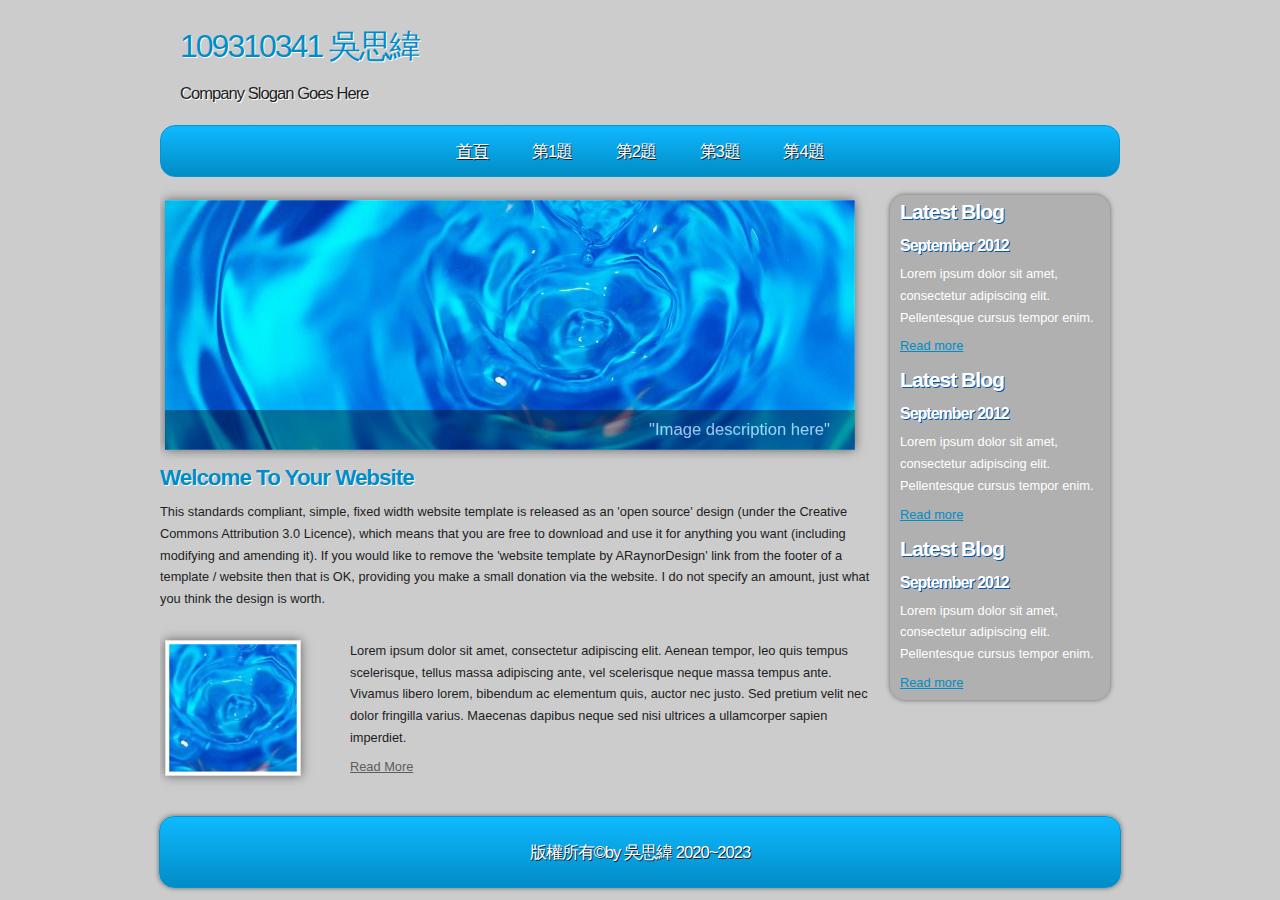
<file: index.html>
<!DOCTYPE html PUBLIC "-//W3C//DTD XHTML 1.1//EN" "http://www.w3.org/TR/xhtml11/DTD/xhtml11.dtd">
<html xmlns="http://www.w3.org/1999/xhtml" xml:lang="en">

<head>
  <title>109310341 吳思緯</title>
  <meta name="description" content="free website template" />
  <meta name="keywords" content="enter your keywords here" />
  <meta http-equiv="content-type" content="text/html; charset=utf-8" />
  <meta http-equiv="X-UA-Compatible" content="IE=9" />
  <link rel="stylesheet" type="text/css" href="css/style.css" />
  <script type="text/javascript" src="js/jquery.min.js"></script>
  <script type="text/javascript" src="js/image_slide.js"></script>
</head>

<body>
  <div id="main">	
	<div id="site_content">
      <div id="site_heading">
	    <h1>109310341 吳思緯</h1>	
	    <h2>Company Slogan Goes Here</h2>
	  </div><!--close site_heading-->
	  <div id="header">
	    <div id="menubar">
          <ul id="menu">
            <li class="current"><a href="index.html">首頁</a></li>
            <li><a href="a1.html">第1題</a></li>
            <li><a href="a2.html">第2題</a></li>
            <li><a href="a3.html">第3題</a></li>
            <li><a href="a4.html">第4題</a></li>
          </ul>
        </div><!--close menubar-->
      </div><!--close header-->	  			  
	  <div id="content">
	    
		<div id="banner_image">
          <ul class="slideshow">
            <li class="show"><img width="690" height="250" src="images/slide1.jpg" alt="&quot;Image description here&quot;" /></li>
            <li><img width="690" height="250" src="images/slide2.jpg" alt="&quot;Image description here&quot;" /></li>
          </ul>  
	    </div><!--close banner_image-->	  
		
		<div class="content_item">		
		  <h1>Welcome To Your Website</h1>
          <p>This standards compliant, simple, fixed width website template is released as an 'open source' design (under the Creative Commons Attribution 3.0 Licence), which means that you are free to download and use it for anything you want (including modifying and amending it). If you would like to remove the 'website template by ARaynorDesign' link from the footer of a template / website then that is OK, providing you make a small donation via the website. I do not specify an amount, just what you think the design is worth.</p>
        </div><!--close content_item-->
	    <div class="content_image">
		  <a href="#"><img style=" border: 3px solid #FFF;" alt="image" src="images/city.jpg" /></a>
		</div><!--close content_image-->
		<div class="content_text">
		  <p>Lorem ipsum dolor sit amet, consectetur adipiscing elit. Aenean tempor, leo quis tempus scelerisque, tellus massa adipiscing ante, vel scelerisque neque massa tempus ante. Vivamus libero lorem, bibendum ac elementum quis, auctor nec justo. Sed pretium velit nec dolor fringilla varius. Maecenas dapibus neque sed nisi ultrices a ullamcorper sapien imperdiet.</p>
		  <a href="#">Read More</a>
		</div><!--close content_text-->  
		<br style="clear:both"/> 				
	  </div><!--close content-->	    

      <div class="sidebar_container">  		  
		<div class="sidebar">
          <div class="sidebar_item">
            <h2>Latest Blog</h2>
			<h4>September 2012</h4>
            <p>Lorem ipsum dolor sit amet, consectetur adipiscing elit. Pellentesque cursus tempor enim.</p>
		      <a href="#">Read more</a>
           </div><!--close sidebar_item--> 
         </div><!--close sidebar-->     		
	    <div class="sidebar">
          <div class="sidebar_item">
            <h2>Latest Blog</h2>
		  	<h4>September 2012</h4>
            <p>Lorem ipsum dolor sit amet, consectetur adipiscing elit. Pellentesque cursus tempor enim.</p>
		      <a href="#">Read more</a>
          </div><!--close sidebar_item--> 
        </div><!--close sidebar-->  
		<div class="sidebar">
          <div class="sidebar_item">
            <h2>Latest Blog</h2>
			<h4>September 2012</h4>
            <p>Lorem ipsum dolor sit amet, consectetur adipiscing elit. Pellentesque cursus tempor enim.</p>
		      <a href="#">Read more</a>
          </div><!--close sidebar_item--> 
        </div><!--close sidebar-->  
      </div><!--close sidebar_container-->  	  
    </div><!--close site_content-->	
    <div id="footer"> 
      版權所有&copy;by 吳思緯 2020~2023 
    </div><!--close footer-->	
  </div><!--close main-->	
</body>
</html>
</file>
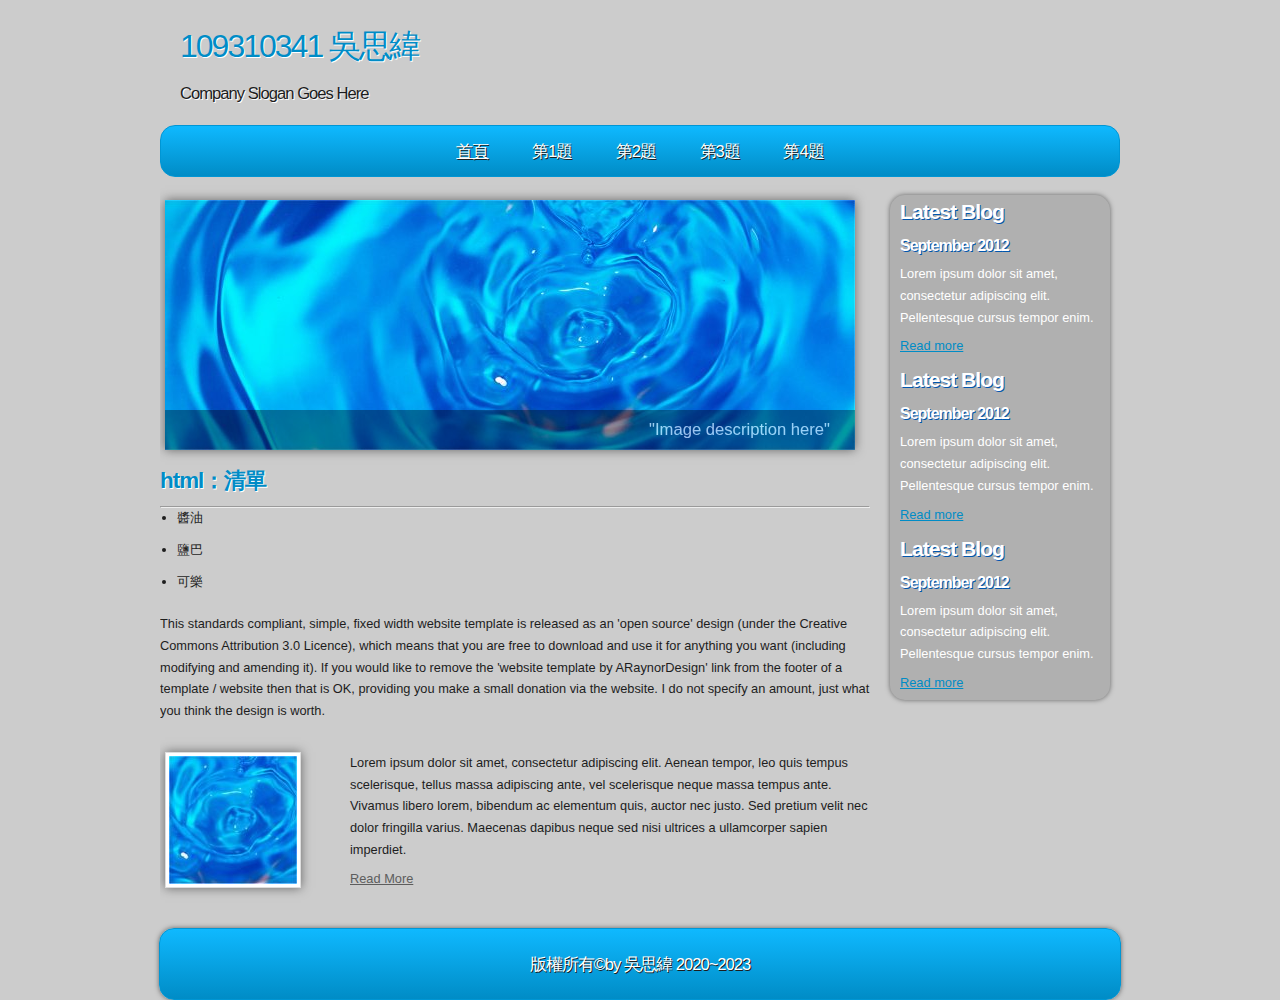
<file: a1.html>
<!DOCTYPE html PUBLIC "-//W3C//DTD XHTML 1.1//EN" "http://www.w3.org/TR/xhtml11/DTD/xhtml11.dtd">
<html xmlns="http://www.w3.org/1999/xhtml" xml:lang="en">

<head>
  <title>109310341 吳思緯</title>
  <meta name="description" content="free website template" />
  <meta name="keywords" content="enter your keywords here" />
  <meta http-equiv="content-type" content="text/html; charset=utf-8" />
  <meta http-equiv="X-UA-Compatible" content="IE=9" />
  <link rel="stylesheet" type="text/css" href="css/style.css" />
  <script type="text/javascript" src="js/jquery.min.js"></script>
  <script type="text/javascript" src="js/image_slide.js"></script>
</head>

<body>
  <div id="main">	
	<div id="site_content">
      <div id="site_heading">
	    <h1>109310341 吳思緯</h1>	
	    <h2>Company Slogan Goes Here</h2>
	  </div><!--close site_heading-->
	  <div id="header">
	    <div id="menubar">
          <ul id="menu">
            <li class="current"><a href="index.html">首頁</a></li>
            <li><a href="a1.html">第1題</a></li>
            <li><a href="a2.html">第2題</a></li>
            <li><a href="a3.html">第3題</a></li>
            <li><a href="a4.html">第4題</a></li>
          </ul>
        </div><!--close menubar-->
      </div><!--close header-->	  			  
	  <div id="content">
	    
		<div id="banner_image">
          <ul class="slideshow">
            <li class="show"><img width="690" height="250" src="images/slide1.jpg" alt="&quot;Image description here&quot;" /></li>
            <li><img width="690" height="250" src="images/slide2.jpg" alt="&quot;Image description here&quot;" /></li>
          </ul>  
	    </div><!--close banner_image-->	  
		
		<div class="content_item">		
		  <h1>html：清單</h1>
      <hr>
      <ul>
        <li>醬油</li>
        <li>鹽巴</li>
        <li>可樂</li>
      </ul>



          <p>This standards compliant, simple, fixed width website template is released as an 'open source' design (under the Creative Commons Attribution 3.0 Licence), which means that you are free to download and use it for anything you want (including modifying and amending it). If you would like to remove the 'website template by ARaynorDesign' link from the footer of a template / website then that is OK, providing you make a small donation via the website. I do not specify an amount, just what you think the design is worth.</p>
        </div><!--close content_item-->
	    <div class="content_image">
		  <a href="#"><img style=" border: 3px solid #FFF;" alt="image" src="images/city.jpg" /></a>
		</div><!--close content_image-->
		<div class="content_text">
		  <p>Lorem ipsum dolor sit amet, consectetur adipiscing elit. Aenean tempor, leo quis tempus scelerisque, tellus massa adipiscing ante, vel scelerisque neque massa tempus ante. Vivamus libero lorem, bibendum ac elementum quis, auctor nec justo. Sed pretium velit nec dolor fringilla varius. Maecenas dapibus neque sed nisi ultrices a ullamcorper sapien imperdiet.</p>
		  <a href="#">Read More</a>
		</div><!--close content_text-->  
		<br style="clear:both"/> 				
	  </div><!--close content-->	    

      <div class="sidebar_container">  		  
		<div class="sidebar">
          <div class="sidebar_item">
            <h2>Latest Blog</h2>
			<h4>September 2012</h4>
            <p>Lorem ipsum dolor sit amet, consectetur adipiscing elit. Pellentesque cursus tempor enim.</p>
		      <a href="#">Read more</a>
           </div><!--close sidebar_item--> 
         </div><!--close sidebar-->     		
	    <div class="sidebar">
          <div class="sidebar_item">
            <h2>Latest Blog</h2>
		  	<h4>September 2012</h4>
            <p>Lorem ipsum dolor sit amet, consectetur adipiscing elit. Pellentesque cursus tempor enim.</p>
		      <a href="#">Read more</a>
          </div><!--close sidebar_item--> 
        </div><!--close sidebar-->  
		<div class="sidebar">
          <div class="sidebar_item">
            <h2>Latest Blog</h2>
			<h4>September 2012</h4>
            <p>Lorem ipsum dolor sit amet, consectetur adipiscing elit. Pellentesque cursus tempor enim.</p>
		      <a href="#">Read more</a>
          </div><!--close sidebar_item--> 
        </div><!--close sidebar-->  
      </div><!--close sidebar_container-->  	  
    </div><!--close site_content-->	
    <div id="footer"> 
      版權所有&copy;by 吳思緯 2020~2023 
    </div><!--close footer-->	
  </div><!--close main-->	
</body>
</html>
</file>
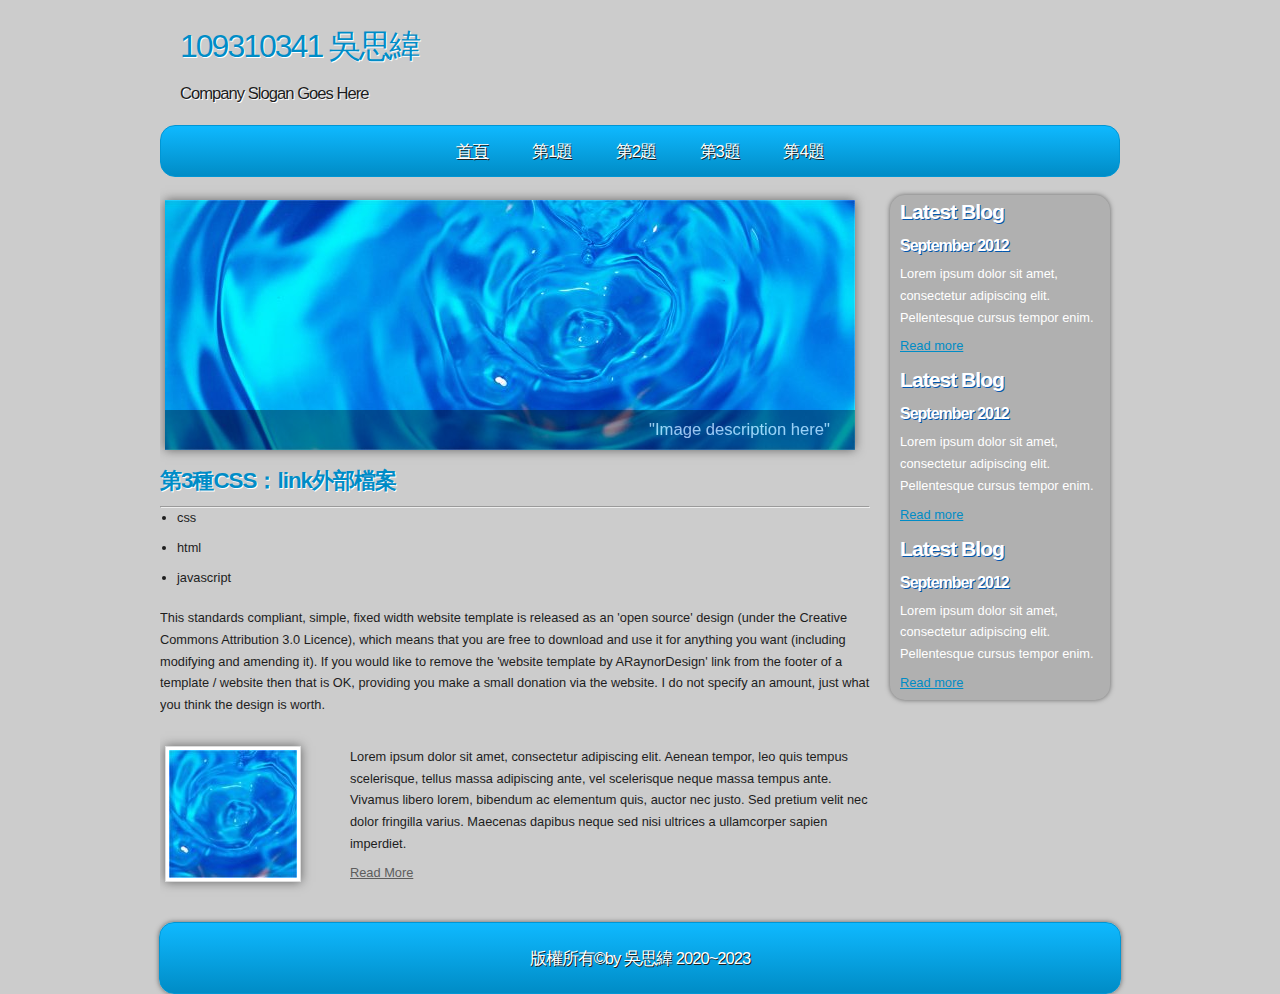
<file: a2.html>
<!DOCTYPE html PUBLIC "-//W3C//DTD XHTML 1.1//EN" "http://www.w3.org/TR/xhtml11/DTD/xhtml11.dtd">
<html xmlns="http://www.w3.org/1999/xhtml" xml:lang="en">

<head>
  <title>109310341 吳思緯</title>
  <meta name="description" content="free website template" />
  <meta name="keywords" content="enter your keywords here" />
  <meta http-equiv="content-type" content="text/html; charset=utf-8" />
  <meta http-equiv="X-UA-Compatible" content="IE=9" />
  <link rel="stylesheet" type="text/css" href="css/style.css" />
  <script type="text/javascript" src="js/jquery.min.js"></script>
  <script type="text/javascript" src="js/image_slide.js"></script>
  <link href="https://acupun.site/lecture/html5_CSS_javascript/3-css1.css" rel="stylesheet"/>
</head>

<body>
  <div id="main">	
	<div id="site_content">
      <div id="site_heading">
	    <h1>109310341 吳思緯</h1>	
	    <h2>Company Slogan Goes Here</h2>
	  </div><!--close site_heading-->
	  <div id="header">
	    <div id="menubar">
          <ul id="menu">
            <li class="current"><a href="index.html">首頁</a></li>
            <li><a href="a1.html">第1題</a></li>
            <li><a href="a2.html">第2題</a></li>
            <li><a href="a3.html">第3題</a></li>
            <li><a href="a4.html">第4題</a></li>
          </ul>
        </div><!--close menubar-->
      </div><!--close header-->	  			  
	  <div id="content">
	    
		<div id="banner_image">
          <ul class="slideshow">
            <li class="show"><img width="690" height="250" src="images/slide1.jpg" alt="&quot;Image description here&quot;" /></li>
            <li><img width="690" height="250" src="images/slide2.jpg" alt="&quot;Image description here&quot;" /></li>
          </ul>  
	    </div><!--close banner_image-->	  
		
		<div class="content_item">		
		  <h1>第3種CSS：link外部檔案</h1>
      <hr>
      <ul class="red">
        <li>css</li>
        <li class="center">html</li>
        <li>javascript</li>
      </ul>
          <p>This standards compliant, simple, fixed width website template is released as an 'open source' design (under the Creative Commons Attribution 3.0 Licence), which means that you are free to download and use it for anything you want (including modifying and amending it). If you would like to remove the 'website template by ARaynorDesign' link from the footer of a template / website then that is OK, providing you make a small donation via the website. I do not specify an amount, just what you think the design is worth.</p>
        </div><!--close content_item-->
	    <div class="content_image">
		  <a href="#"><img style=" border: 3px solid #FFF;" alt="image" src="images/city.jpg" /></a>
		</div><!--close content_image-->
		<div class="content_text">
		  <p>Lorem ipsum dolor sit amet, consectetur adipiscing elit. Aenean tempor, leo quis tempus scelerisque, tellus massa adipiscing ante, vel scelerisque neque massa tempus ante. Vivamus libero lorem, bibendum ac elementum quis, auctor nec justo. Sed pretium velit nec dolor fringilla varius. Maecenas dapibus neque sed nisi ultrices a ullamcorper sapien imperdiet.</p>
		  <a href="#">Read More</a>
		</div><!--close content_text-->  
		<br style="clear:both"/> 				
	  </div><!--close content-->	    

      <div class="sidebar_container">  		  
		<div class="sidebar">
          <div class="sidebar_item">
            <h2>Latest Blog</h2>
			<h4>September 2012</h4>
            <p>Lorem ipsum dolor sit amet, consectetur adipiscing elit. Pellentesque cursus tempor enim.</p>
		      <a href="#">Read more</a>
           </div><!--close sidebar_item--> 
         </div><!--close sidebar-->     		
	    <div class="sidebar">
          <div class="sidebar_item">
            <h2>Latest Blog</h2>
		  	<h4>September 2012</h4>
            <p>Lorem ipsum dolor sit amet, consectetur adipiscing elit. Pellentesque cursus tempor enim.</p>
		      <a href="#">Read more</a>
          </div><!--close sidebar_item--> 
        </div><!--close sidebar-->  
		<div class="sidebar">
          <div class="sidebar_item">
            <h2>Latest Blog</h2>
			<h4>September 2012</h4>
            <p>Lorem ipsum dolor sit amet, consectetur adipiscing elit. Pellentesque cursus tempor enim.</p>
		      <a href="#">Read more</a>
          </div><!--close sidebar_item--> 
        </div><!--close sidebar-->  
      </div><!--close sidebar_container-->  	  
    </div><!--close site_content-->	
    <div id="footer"> 
      版權所有&copy;by 吳思緯 2020~2023 
    </div><!--close footer-->	
  </div><!--close main-->	
</body>
</html>
</file>
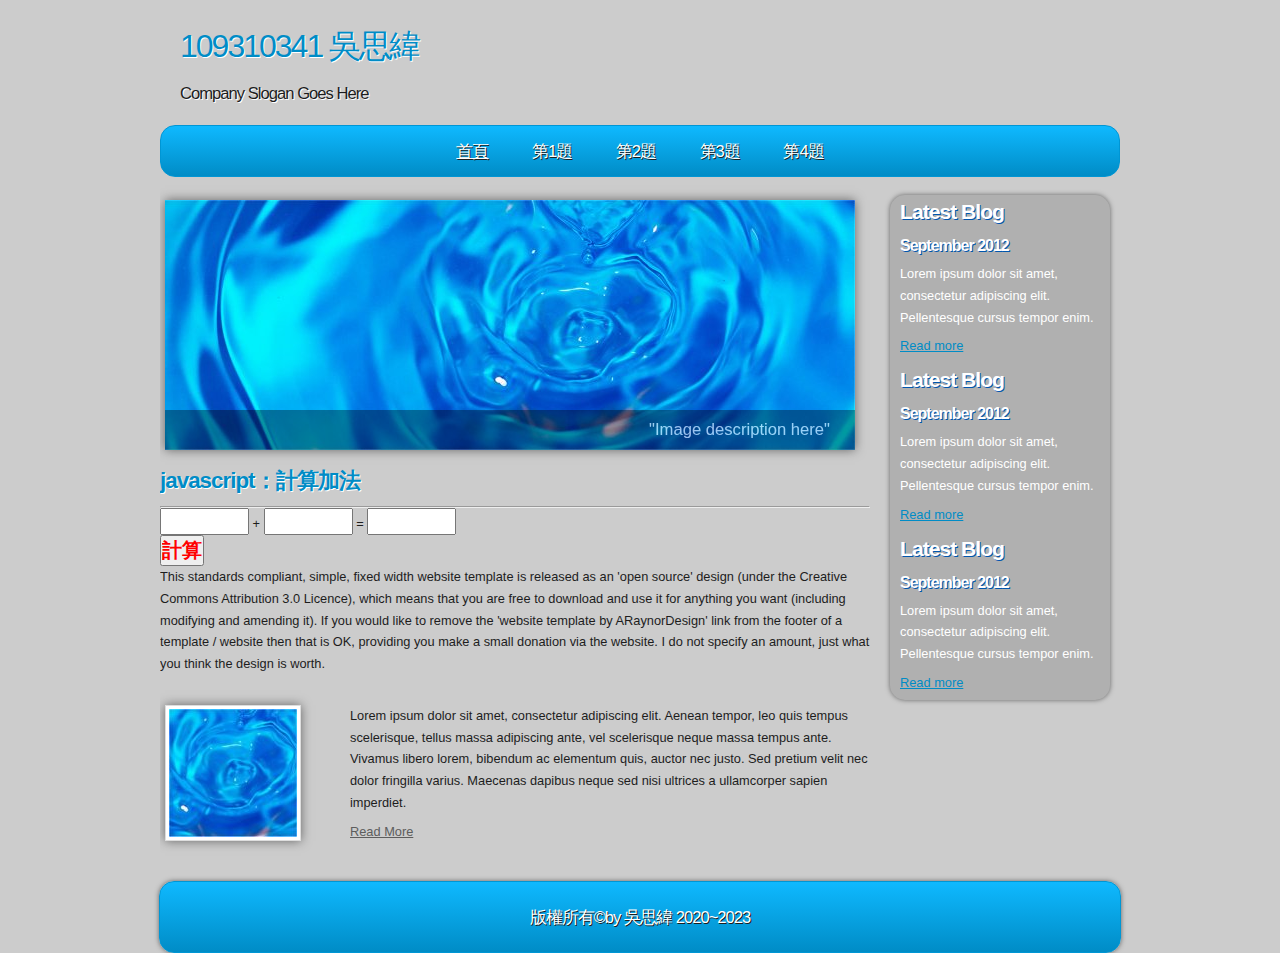
<file: a3.html>
<!DOCTYPE html PUBLIC "-//W3C//DTD XHTML 1.1//EN" "http://www.w3.org/TR/xhtml11/DTD/xhtml11.dtd">
<html xmlns="http://www.w3.org/1999/xhtml" xml:lang="en">

<head>
  <title>109310341 吳思緯</title>
  <meta name="description" content="free website template" />
  <meta name="keywords" content="enter your keywords here" />
  <meta http-equiv="content-type" content="text/html; charset=utf-8" />
  <meta http-equiv="X-UA-Compatible" content="IE=9" />
  <link rel="stylesheet" type="text/css" href="css/style.css" />
  <script type="text/javascript" src="js/jquery.min.js"></script>
  <script type="text/javascript" src="js/image_slide.js"></script>
  <link href="css/mysyle.css" rel="stylesheet">
  <script>
    function show(){
      t3.value = parseInt(t1.value) + parseInt(t2.value)
    }
  </script>
</head>

<body>
  <div id="main">	
	<div id="site_content">
      <div id="site_heading">
	    <h1>109310341 吳思緯</h1>	
	    <h2>Company Slogan Goes Here</h2>
	  </div><!--close site_heading-->
	  <div id="header">
	    <div id="menubar">
          <ul id="menu">
            <li class="current"><a href="index.html">首頁</a></li>
            <li><a href="a1.html">第1題</a></li>
            <li><a href="a2.html">第2題</a></li>
            <li><a href="a3.html">第3題</a></li>
            <li><a href="a4.html">第4題</a></li>
          </ul>
        </div><!--close menubar-->
      </div><!--close header-->	  			  
	  <div id="content">
	    
		<div id="banner_image">
          <ul class="slideshow">
            <li class="show"><img width="690" height="250" src="images/slide1.jpg" alt="&quot;Image description here&quot;" /></li>
            <li><img width="690" height="250" src="images/slide2.jpg" alt="&quot;Image description here&quot;" /></li>
          </ul>  
	    </div><!--close banner_image-->	  
		
		<div class="content_item">		
		  <h1>javascript：計算加法</h1>
      <hr>
      <input id="t1" type="text" size="5" class="red1">
      +
      <input id="t2" type="text" size="5" class="red1">
      =
      <input id="t3" type="text" size="5" class="red1">
      <br>
      <input type="button" onclick="show()" value="計算" class="red1">
          <p>This standards compliant, simple, fixed width website template is released as an 'open source' design (under the Creative Commons Attribution 3.0 Licence), which means that you are free to download and use it for anything you want (including modifying and amending it). If you would like to remove the 'website template by ARaynorDesign' link from the footer of a template / website then that is OK, providing you make a small donation via the website. I do not specify an amount, just what you think the design is worth.</p>
        </div><!--close content_item-->
	    <div class="content_image">
		  <a href="#"><img style=" border: 3px solid #FFF;" alt="image" src="images/city.jpg" /></a>
		</div><!--close content_image-->
		<div class="content_text">
		  <p>Lorem ipsum dolor sit amet, consectetur adipiscing elit. Aenean tempor, leo quis tempus scelerisque, tellus massa adipiscing ante, vel scelerisque neque massa tempus ante. Vivamus libero lorem, bibendum ac elementum quis, auctor nec justo. Sed pretium velit nec dolor fringilla varius. Maecenas dapibus neque sed nisi ultrices a ullamcorper sapien imperdiet.</p>
		  <a href="#">Read More</a>
		</div><!--close content_text-->  
		<br style="clear:both"/> 				
	  </div><!--close content-->	    

      <div class="sidebar_container">  		  
		<div class="sidebar">
          <div class="sidebar_item">
            <h2>Latest Blog</h2>
			<h4>September 2012</h4>
            <p>Lorem ipsum dolor sit amet, consectetur adipiscing elit. Pellentesque cursus tempor enim.</p>
		      <a href="#">Read more</a>
           </div><!--close sidebar_item--> 
         </div><!--close sidebar-->     		
	    <div class="sidebar">
          <div class="sidebar_item">
            <h2>Latest Blog</h2>
		  	<h4>September 2012</h4>
            <p>Lorem ipsum dolor sit amet, consectetur adipiscing elit. Pellentesque cursus tempor enim.</p>
		      <a href="#">Read more</a>
          </div><!--close sidebar_item--> 
        </div><!--close sidebar-->  
		<div class="sidebar">
          <div class="sidebar_item">
            <h2>Latest Blog</h2>
			<h4>September 2012</h4>
            <p>Lorem ipsum dolor sit amet, consectetur adipiscing elit. Pellentesque cursus tempor enim.</p>
		      <a href="#">Read more</a>
          </div><!--close sidebar_item--> 
        </div><!--close sidebar-->  
      </div><!--close sidebar_container-->  	  
    </div><!--close site_content-->	
    <div id="footer"> 
      版權所有&copy;by 吳思緯 2020~2023 
    </div><!--close footer-->	
  </div><!--close main-->	
</body>
</html>
</file>
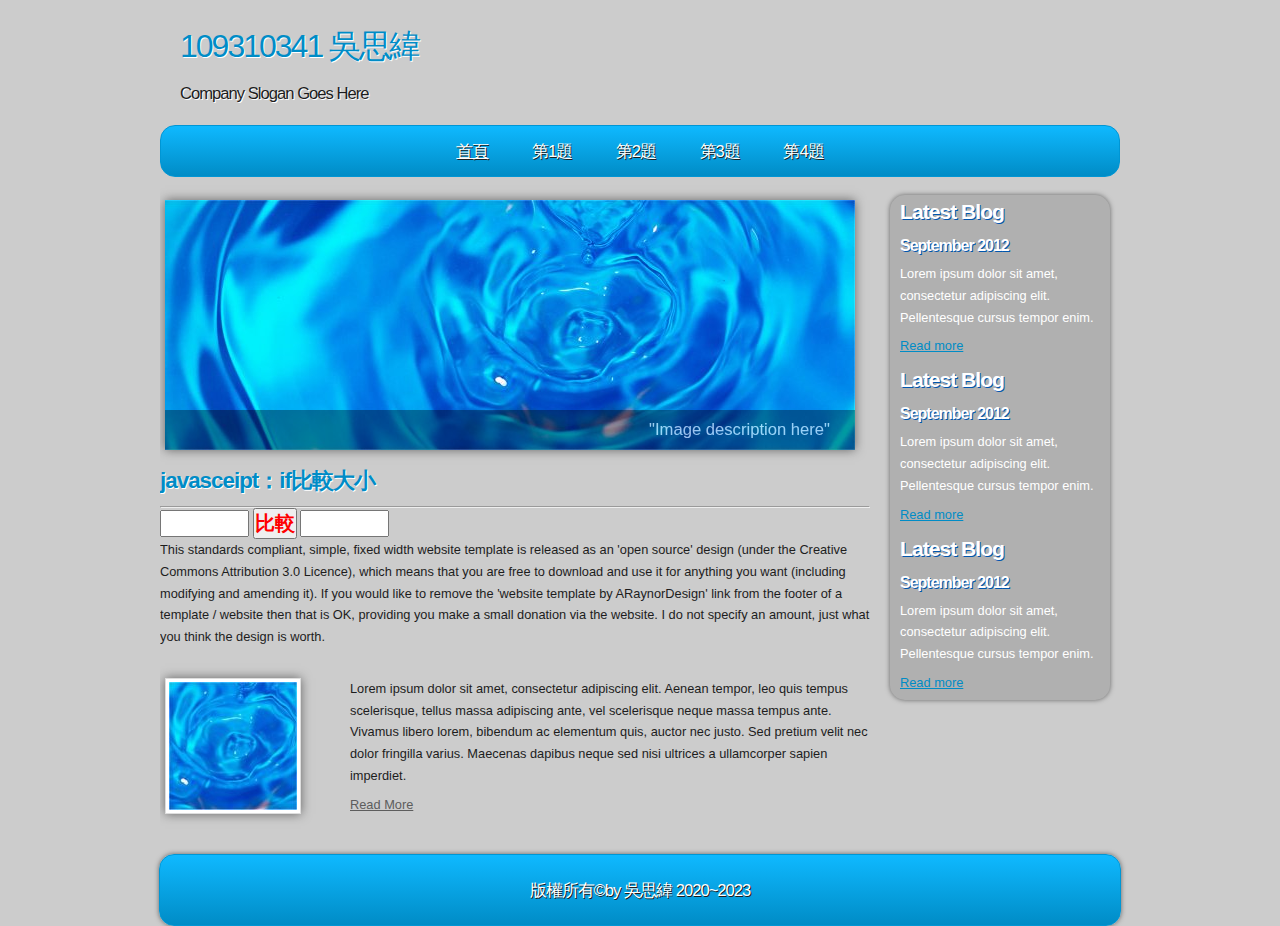
<file: a4.html>
<!DOCTYPE html PUBLIC "-//W3C//DTD XHTML 1.1//EN" "http://www.w3.org/TR/xhtml11/DTD/xhtml11.dtd">
<html xmlns="http://www.w3.org/1999/xhtml" xml:lang="en">

<head>
  <title>109310341 吳思緯</title>
  <meta name="description" content="free website template" />
  <meta name="keywords" content="enter your keywords here" />
  <meta http-equiv="content-type" content="text/html; charset=utf-8" />
  <meta http-equiv="X-UA-Compatible" content="IE=9" />
  <link rel="stylesheet" type="text/css" href="css/style.css" />
  <link href="css/mysyle.css" rel="stylesheet">
  <script type="text/javascript" src="js/jquery.min.js"></script>
  <script type="text/javascript" src="js/image_slide.js"></script>
  <script>
    function show(){
      a1 = parseInt(t1.value)
      a2 = parseInt(t2.value)
      if (a1 > a2) {
        b1.value = "大於"
      }
      else if (a1 < a2) {
        b1.value = "小於"
      }
      else {
        b1.value = "等於"
      }
    }
  </script>
</head>

<body>
  <div id="main">	
	<div id="site_content">
      <div id="site_heading">
	    <h1>109310341 吳思緯</h1>	
	    <h2>Company Slogan Goes Here</h2>
	  </div><!--close site_heading-->
	  <div id="header">
	    <div id="menubar">
          <ul id="menu">
            <li class="current"><a href="index.html">首頁</a></li>
            <li><a href="a1.html">第1題</a></li>
            <li><a href="a2.html">第2題</a></li>
            <li><a href="a3.html">第3題</a></li>
            <li><a href="a4.html">第4題</a></li>
          </ul>
        </div><!--close menubar-->
      </div><!--close header-->	  			  
	  <div id="content">
	    
		<div id="banner_image">
          <ul class="slideshow">
            <li class="show"><img width="690" height="250" src="images/slide1.jpg" alt="&quot;Image description here&quot;" /></li>
            <li><img width="690" height="250" src="images/slide2.jpg" alt="&quot;Image description here&quot;" /></li>
          </ul>  
	    </div><!--close banner_image-->	  
		
		<div class="content_item">		
		  <h1>javasceipt：if比較大小</h1>
      <hr>
      <input id="t1" type="text" size="5" class="red1">
      <input id="b1" type="button" onclick="show()" value="比較" class="red1">
      <input id="t2" type="text" size="5" class="red1">
      
          <p>This standards compliant, simple, fixed width website template is released as an 'open source' design (under the Creative Commons Attribution 3.0 Licence), which means that you are free to download and use it for anything you want (including modifying and amending it). If you would like to remove the 'website template by ARaynorDesign' link from the footer of a template / website then that is OK, providing you make a small donation via the website. I do not specify an amount, just what you think the design is worth.</p>
        </div><!--close content_item-->
	    <div class="content_image">
		  <a href="#"><img style=" border: 3px solid #FFF;" alt="image" src="images/city.jpg" /></a>
		</div><!--close content_image-->
		<div class="content_text">
		  <p>Lorem ipsum dolor sit amet, consectetur adipiscing elit. Aenean tempor, leo quis tempus scelerisque, tellus massa adipiscing ante, vel scelerisque neque massa tempus ante. Vivamus libero lorem, bibendum ac elementum quis, auctor nec justo. Sed pretium velit nec dolor fringilla varius. Maecenas dapibus neque sed nisi ultrices a ullamcorper sapien imperdiet.</p>
		  <a href="#">Read More</a>
		</div><!--close content_text-->  
		<br style="clear:both"/> 				
	  </div><!--close content-->	    

      <div class="sidebar_container">  		  
		<div class="sidebar">
          <div class="sidebar_item">
            <h2>Latest Blog</h2>
			<h4>September 2012</h4>
            <p>Lorem ipsum dolor sit amet, consectetur adipiscing elit. Pellentesque cursus tempor enim.</p>
		      <a href="#">Read more</a>
           </div><!--close sidebar_item--> 
         </div><!--close sidebar-->     		
	    <div class="sidebar">
          <div class="sidebar_item">
            <h2>Latest Blog</h2>
		  	<h4>September 2012</h4>
            <p>Lorem ipsum dolor sit amet, consectetur adipiscing elit. Pellentesque cursus tempor enim.</p>
		      <a href="#">Read more</a>
          </div><!--close sidebar_item--> 
        </div><!--close sidebar-->  
		<div class="sidebar">
          <div class="sidebar_item">
            <h2>Latest Blog</h2>
			<h4>September 2012</h4>
            <p>Lorem ipsum dolor sit amet, consectetur adipiscing elit. Pellentesque cursus tempor enim.</p>
		      <a href="#">Read more</a>
          </div><!--close sidebar_item--> 
        </div><!--close sidebar-->  
      </div><!--close sidebar_container-->  	  
    </div><!--close site_content-->	
    <div id="footer"> 
      版權所有&copy;by 吳思緯 2020~2023 
    </div><!--close footer-->	
  </div><!--close main-->	
</body>
</html>
</file>
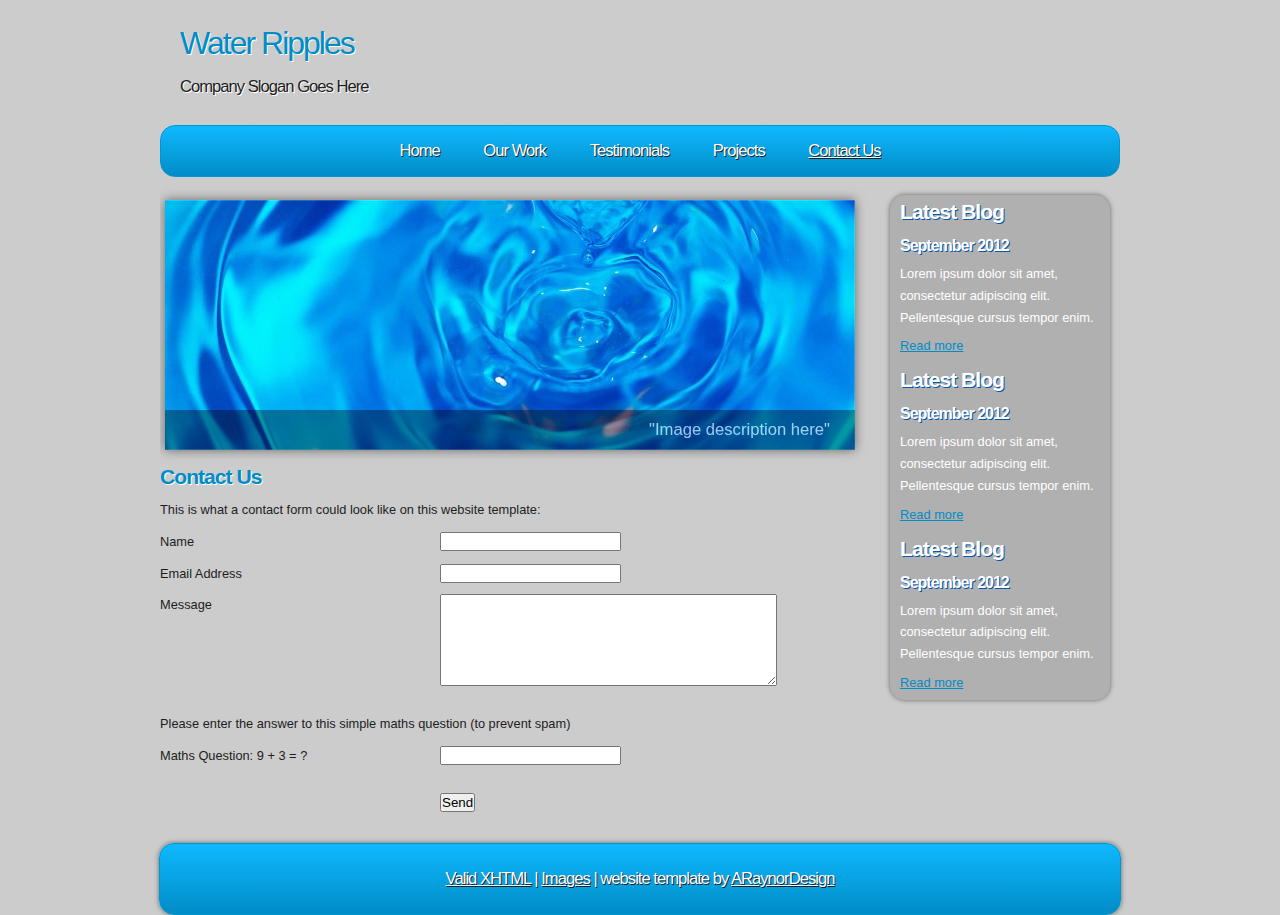
<file: contact.html>
<!DOCTYPE html PUBLIC "-//W3C//DTD XHTML 1.1//EN" "http://www.w3.org/TR/xhtml11/DTD/xhtml11.dtd">
<html xmlns="http://www.w3.org/1999/xhtml" xml:lang="en">

<head>
  <title>ARaynorDesign Template</title>
  <meta name="description" content="free website template" />
  <meta name="keywords" content="enter your keywords here" />
  <meta http-equiv="content-type" content="text/html; charset=utf-8" />
  <meta http-equiv="X-UA-Compatible" content="IE=9" />
  <link rel="stylesheet" type="text/css" href="css/style.css" />
  <script type="text/javascript" src="js/jquery.min.js"></script>
  <script type="text/javascript" src="js/image_slide.js"></script>
</head>

<body>
  <div id="main">	
	<div id="site_content">
      <div id="site_heading">
	    <h1>Water Ripples</h1>	
	    <h2>Company Slogan Goes Here</h2>
	  </div><!--close site_heading-->
	  <div id="header">
	    <div id="menubar">
          <ul id="menu">
            <li><a href="index.html">Home</a></li>
            <li><a href="ourwork.html">Our Work</a></li>
            <li><a href="testimonials.html">Testimonials</a></li>
            <li><a href="projects.html">Projects</a></li>
            <li class="current"><a href="contact.html">Contact Us</a></li>
          </ul>
        </div><!--close menubar-->
      </div><!--close header-->	  			  
	  <div id="content">
	    
		<div id="banner_image">
          <ul class="slideshow">
            <li class="show"><img width="690" height="250" src="images/slide1.jpg" alt="&quot;Image description here&quot;" /></li>
            <li><img width="690" height="250" src="images/slide2.jpg" alt="&quot;Image description here&quot;" /></li>
          </ul>  
	    </div><!--close banner_image-->	  
		<div class="content_item">
          <h2>Contact Us</h2>
          <p>This is what a contact form could look like on this website template:</p>
          <div style="width:170px; float:left;"><p>Name</p></div>
	      <div style="width:430px; float:right;"><p><input class="contact" type="text" name="your_name" value="" /></p></div>
          <div style="width:170px; float:left;"><p>Email Address</p></div>
		  <div style="width:430px; float:right;"><p><input class="contact" type="text" name="your_email" value="" /></p></div>
          <div style="width:170px; float:left;"><p>Message</p></div>
	      <div style="width:430px; float:right;"><p><textarea class="contact textarea" rows="6" cols="40" name="your_message"></textarea></p></div>
          <br style="clear:both;" />
          <p style="padding: 10px 0 10px 0;">Please enter the answer to this simple maths question (to prevent spam)</p>
          <div style="width:170px; float:left;"><p>Maths Question: 9 + 3 = ?</p></div>
	      <div style="width:430px; float:right;"><p><input type="text" name="user_answer" class="contact" /><input type="hidden" name="answer" value="4d76fe9775" /></p></div>
          <div style="width:430px; float:right;"><p style="padding-top: 15px"><input class="submit" type="submit" name="contact_submitted" value="Send" /></p></div>
        </div><!--close content_item-->
	  </div><!--close content-->

      <div class="sidebar_container">  		  
		<div class="sidebar">
          <div class="sidebar_item">
            <h2>Latest Blog</h2>
			<h4>September 2012</h4>
            <p>Lorem ipsum dolor sit amet, consectetur adipiscing elit. Pellentesque cursus tempor enim.</p>
		      <a href="#">Read more</a>
           </div><!--close sidebar_item--> 
         </div><!--close sidebar-->     		
	    <div class="sidebar">
          <div class="sidebar_item">
            <h2>Latest Blog</h2>
		  	<h4>September 2012</h4>
            <p>Lorem ipsum dolor sit amet, consectetur adipiscing elit. Pellentesque cursus tempor enim.</p>
		      <a href="#">Read more</a>
          </div><!--close sidebar_item--> 
        </div><!--close sidebar-->  
		<div class="sidebar">
          <div class="sidebar_item">
            <h2>Latest Blog</h2>
			<h4>September 2012</h4>
            <p>Lorem ipsum dolor sit amet, consectetur adipiscing elit. Pellentesque cursus tempor enim.</p>
		      <a href="#">Read more</a>
          </div><!--close sidebar_item--> 
        </div><!--close sidebar-->  
      </div><!--close sidebar_container-->	  
    </div><!--close site_content-->	
    <div id="footer">  
      <a href="http://validator.w3.org/check?uri=referer">Valid XHTML</a> | <a href="http://fotogrph.com/">Images</a> | website template by <a href="http://www.araynordesign.co.uk">ARaynorDesign</a>
    </div><!--close footer-->	
  </div><!--close main-->	
</body>
</html>
</file>
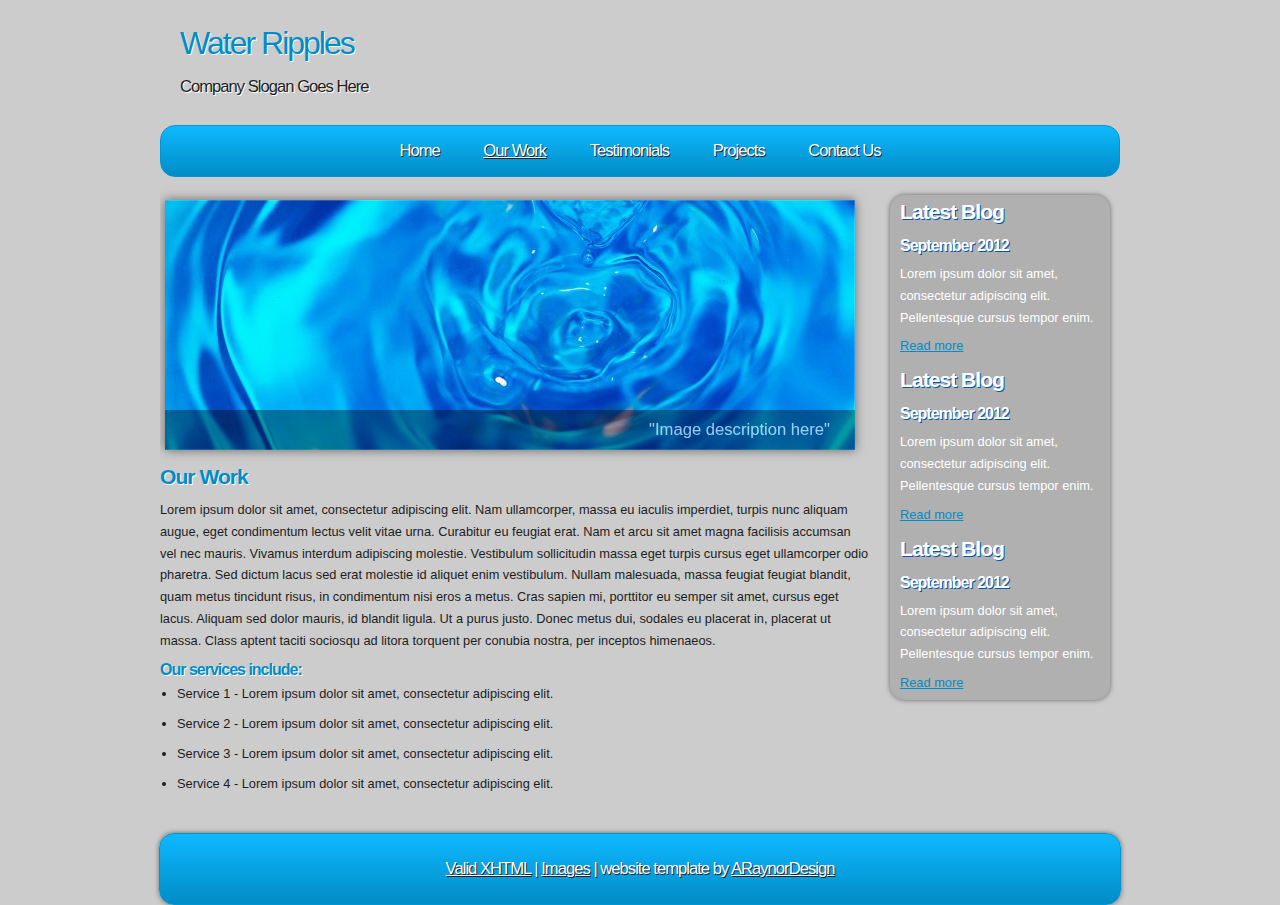
<file: ourwork.html>
<!DOCTYPE html PUBLIC "-//W3C//DTD XHTML 1.1//EN" "http://www.w3.org/TR/xhtml11/DTD/xhtml11.dtd">
<html xmlns="http://www.w3.org/1999/xhtml" xml:lang="en">

<head>
  <title>ARaynorDesign Template</title>
  <meta name="description" content="free website template" />
  <meta name="keywords" content="enter your keywords here" />
  <meta http-equiv="content-type" content="text/html; charset=utf-8" />
  <meta http-equiv="X-UA-Compatible" content="IE=9" />
  <link rel="stylesheet" type="text/css" href="css/style.css" />
  <script type="text/javascript" src="js/jquery.min.js"></script>
  <script type="text/javascript" src="js/image_slide.js"></script>
</head>

<body>
  <div id="main">	
	<div id="site_content">
      <div id="site_heading">
	    <h1>Water Ripples</h1>	
	    <h2>Company Slogan Goes Here</h2>
	  </div><!--close site_heading-->
	  <div id="header">
	    <div id="menubar">
          <ul id="menu">
            <li><a href="index.html">Home</a></li>
            <li class="current"><a href="ourwork.html">Our Work</a></li>
            <li><a href="testimonials.html">Testimonials</a></li>
            <li><a href="projects.html">Projects</a></li>
            <li><a href="contact.html">Contact Us</a></li>
          </ul>
        </div><!--close menubar-->
      </div><!--close header-->	  			  
	  <div id="content">
	    
		<div id="banner_image">
          <ul class="slideshow">
            <li class="show"><img width="690" height="250" src="images/slide1.jpg" alt="&quot;Image description here&quot;" /></li>
            <li><img width="690" height="250" src="images/slide2.jpg" alt="&quot;Image description here&quot;" /></li>
          </ul>  
	    </div><!--close banner_image-->			  
	    
		<div class="content_item">
          <h2>Our Work</h2>
	      <p>Lorem ipsum dolor sit amet, consectetur adipiscing elit. Nam ullamcorper, massa eu iaculis imperdiet, turpis nunc aliquam augue, eget condimentum lectus velit vitae urna. Curabitur eu feugiat erat. Nam et arcu sit amet magna facilisis accumsan vel nec mauris. Vivamus interdum adipiscing molestie. Vestibulum sollicitudin massa eget turpis cursus eget ullamcorper odio pharetra. Sed dictum lacus sed erat molestie id aliquet enim vestibulum. Nullam malesuada, massa feugiat feugiat blandit, quam metus tincidunt risus, in condimentum nisi eros a metus. Cras sapien mi, porttitor eu semper sit amet, cursus eget lacus. Aliquam sed dolor mauris, id blandit ligula. Ut a purus justo. Donec metus dui, sodales eu placerat in, placerat ut massa. Class aptent taciti sociosqu ad litora torquent per conubia nostra, per inceptos himenaeos.</p>
          <h3>Our services include:</h3>
    	    <ul>
   			  <li>Service 1 - Lorem ipsum dolor sit amet, consectetur adipiscing elit.</li>
    	      <li>Service 2 - Lorem ipsum dolor sit amet, consectetur adipiscing elit.</li>
   			  <li>Service 3 - Lorem ipsum dolor sit amet, consectetur adipiscing elit.</li>
   			  <li>Service 4 - Lorem ipsum dolor sit amet, consectetur adipiscing elit.</li>
		    </ul>
        </div><!--close content_item-->
	  </div><!--close content-->	

      <div class="sidebar_container">  		  
		<div class="sidebar">
          <div class="sidebar_item">
            <h2>Latest Blog</h2>
			<h4>September 2012</h4>
            <p>Lorem ipsum dolor sit amet, consectetur adipiscing elit. Pellentesque cursus tempor enim.</p>
		      <a href="#">Read more</a>
           </div><!--close sidebar_item--> 
         </div><!--close sidebar-->     		
	    <div class="sidebar">
          <div class="sidebar_item">
            <h2>Latest Blog</h2>
		  	<h4>September 2012</h4>
            <p>Lorem ipsum dolor sit amet, consectetur adipiscing elit. Pellentesque cursus tempor enim.</p>
		      <a href="#">Read more</a>
          </div><!--close sidebar_item--> 
        </div><!--close sidebar-->  
		<div class="sidebar">
          <div class="sidebar_item">
            <h2>Latest Blog</h2>
			<h4>September 2012</h4>
            <p>Lorem ipsum dolor sit amet, consectetur adipiscing elit. Pellentesque cursus tempor enim.</p>
		      <a href="#">Read more</a>
          </div><!--close sidebar_item--> 
        </div><!--close sidebar-->  
      </div><!--close sidebar_container-->		  
	</div><!--close site_content-->	
	<div id="footer">  
      <a href="http://validator.w3.org/check?uri=referer">Valid XHTML</a> | <a href="http://fotogrph.com/">Images</a> | website template by <a href="http://www.araynordesign.co.uk">ARaynorDesign</a>
    </div><!--close footer-->		
  </div><!--close main-->	
</body>
</html>
</file>
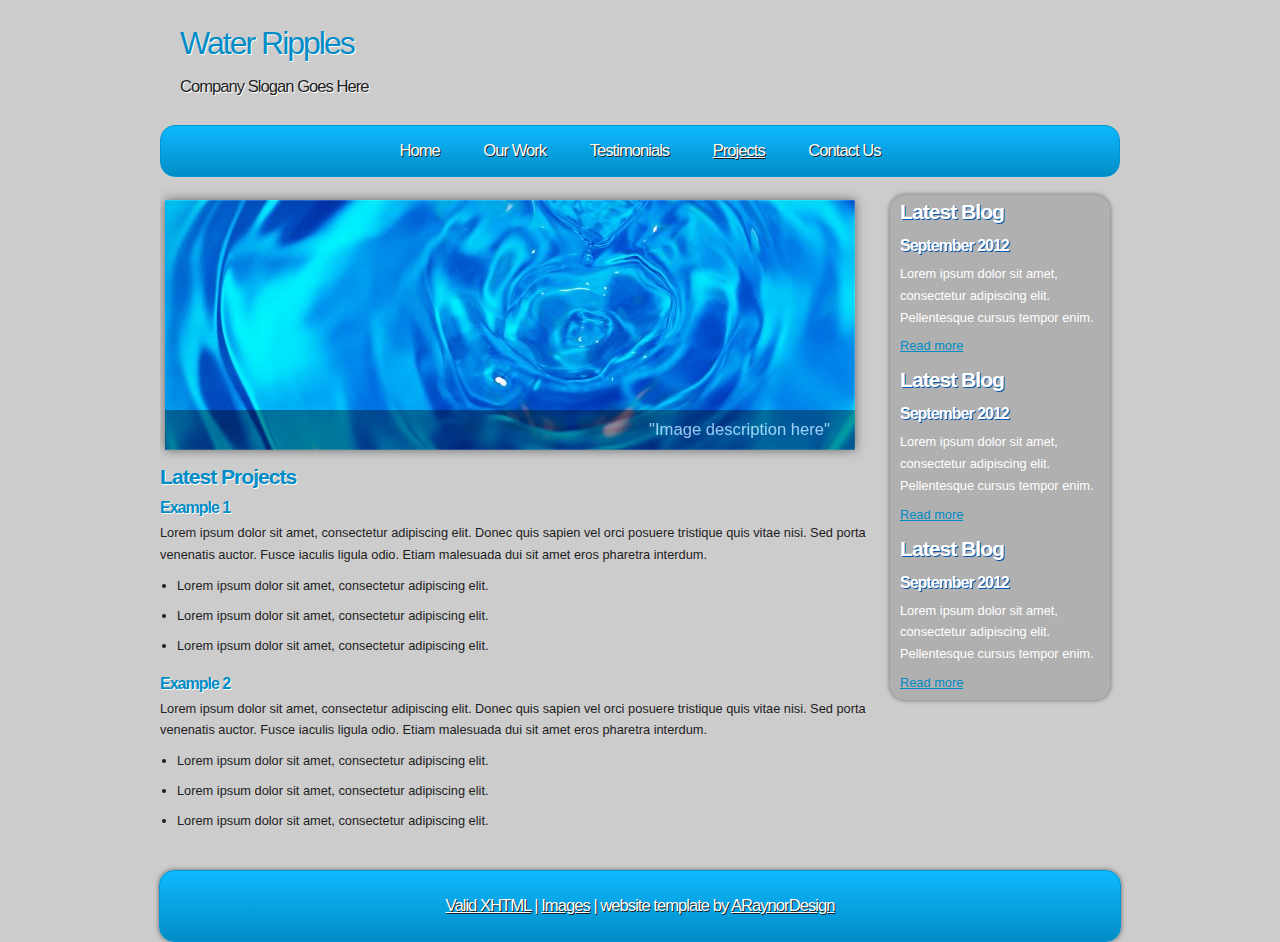
<file: projects.html>
<!DOCTYPE html PUBLIC "-//W3C//DTD XHTML 1.1//EN" "http://www.w3.org/TR/xhtml11/DTD/xhtml11.dtd">
<html xmlns="http://www.w3.org/1999/xhtml" xml:lang="en">

<head>
  <title>ARaynorDesign Template</title>
  <meta name="description" content="free website template" />
  <meta name="keywords" content="enter your keywords here" />
  <meta http-equiv="content-type" content="text/html; charset=utf-8" />
  <meta http-equiv="X-UA-Compatible" content="IE=9" />
  <link rel="stylesheet" type="text/css" href="css/style.css" />
  <script type="text/javascript" src="js/jquery.min.js"></script>
  <script type="text/javascript" src="js/image_slide.js"></script>
</head>

<body>
  <div id="main">	
	<div id="site_content">
      <div id="site_heading">
	    <h1>Water Ripples</h1>	
	    <h2>Company Slogan Goes Here</h2>
	  </div><!--close site_heading-->
	  <div id="header">
	    <div id="menubar">
          <ul id="menu">
            <li><a href="index.html">Home</a></li>
            <li><a href="ourwork.html">Our Work</a></li>
            <li><a href="testimonials.html">Testimonials</a></li>
            <li class="current"><a href="projects.html">Projects</a></li>
            <li><a href="contact.html">Contact Us</a></li>
          </ul>
        </div><!--close menubar-->
      </div><!--close header-->	  			  
	  <div id="content">
	    
		<div id="banner_image">
          <ul class="slideshow">
            <li class="show"><img width="690" height="250" src="images/slide1.jpg" alt="&quot;Image description here&quot;" /></li>
            <li><img width="690" height="250" src="images/slide2.jpg" alt="&quot;Image description here&quot;" /></li>
          </ul>  
	    </div><!--close banner_image-->	  
		
		<div class="content_item">
          <h2>Latest Projects</h2>
		  <h3>Example 1</h3>
		  <p>Lorem ipsum dolor sit amet, consectetur adipiscing elit. Donec quis sapien vel orci posuere tristique quis vitae nisi. Sed porta venenatis auctor. Fusce iaculis ligula odio. Etiam malesuada dui sit amet eros pharetra interdum.</p>
            <ul>
              <li>Lorem ipsum dolor sit amet, consectetur adipiscing elit.</li>
              <li>Lorem ipsum dolor sit amet, consectetur adipiscing elit.</li>
              <li>Lorem ipsum dolor sit amet, consectetur adipiscing elit.</li>
            </ul>
		    <h3>Example 2</h3>
		    <p>Lorem ipsum dolor sit amet, consectetur adipiscing elit. Donec quis sapien vel orci posuere tristique quis vitae nisi. Sed porta venenatis auctor. Fusce iaculis ligula odio. Etiam malesuada dui sit amet eros pharetra interdum.</p>
            <ul>
              <li>Lorem ipsum dolor sit amet, consectetur adipiscing elit.</li>
              <li>Lorem ipsum dolor sit amet, consectetur adipiscing elit.</li>
              <li>Lorem ipsum dolor sit amet, consectetur adipiscing elit.</li>
            </ul>
		</div><!--close content_item-->
      </div><!--close content-->	
		
      <div class="sidebar_container">  		  
		<div class="sidebar">
          <div class="sidebar_item">
            <h2>Latest Blog</h2>
			<h4>September 2012</h4>
            <p>Lorem ipsum dolor sit amet, consectetur adipiscing elit. Pellentesque cursus tempor enim.</p>
		      <a href="#">Read more</a>
           </div><!--close sidebar_item--> 
         </div><!--close sidebar-->     		
	    <div class="sidebar">
          <div class="sidebar_item">
            <h2>Latest Blog</h2>
		  	<h4>September 2012</h4>
            <p>Lorem ipsum dolor sit amet, consectetur adipiscing elit. Pellentesque cursus tempor enim.</p>
		      <a href="#">Read more</a>
          </div><!--close sidebar_item--> 
        </div><!--close sidebar-->  
		<div class="sidebar">
          <div class="sidebar_item">
            <h2>Latest Blog</h2>
			<h4>September 2012</h4>
            <p>Lorem ipsum dolor sit amet, consectetur adipiscing elit. Pellentesque cursus tempor enim.</p>
		      <a href="#">Read more</a>
          </div><!--close sidebar_item--> 
        </div><!--close sidebar-->  
      </div><!--close sidebar_container--> 				
    </div><!--close site_content-->	
    <div id="footer">  
      <a href="http://validator.w3.org/check?uri=referer">Valid XHTML</a> | <a href="http://fotogrph.com/">Images</a> | website template by <a href="http://www.araynordesign.co.uk">ARaynorDesign</a>
    </div><!--close footer-->		
  </div><!--close main-->	
</body>
</html>
</file>
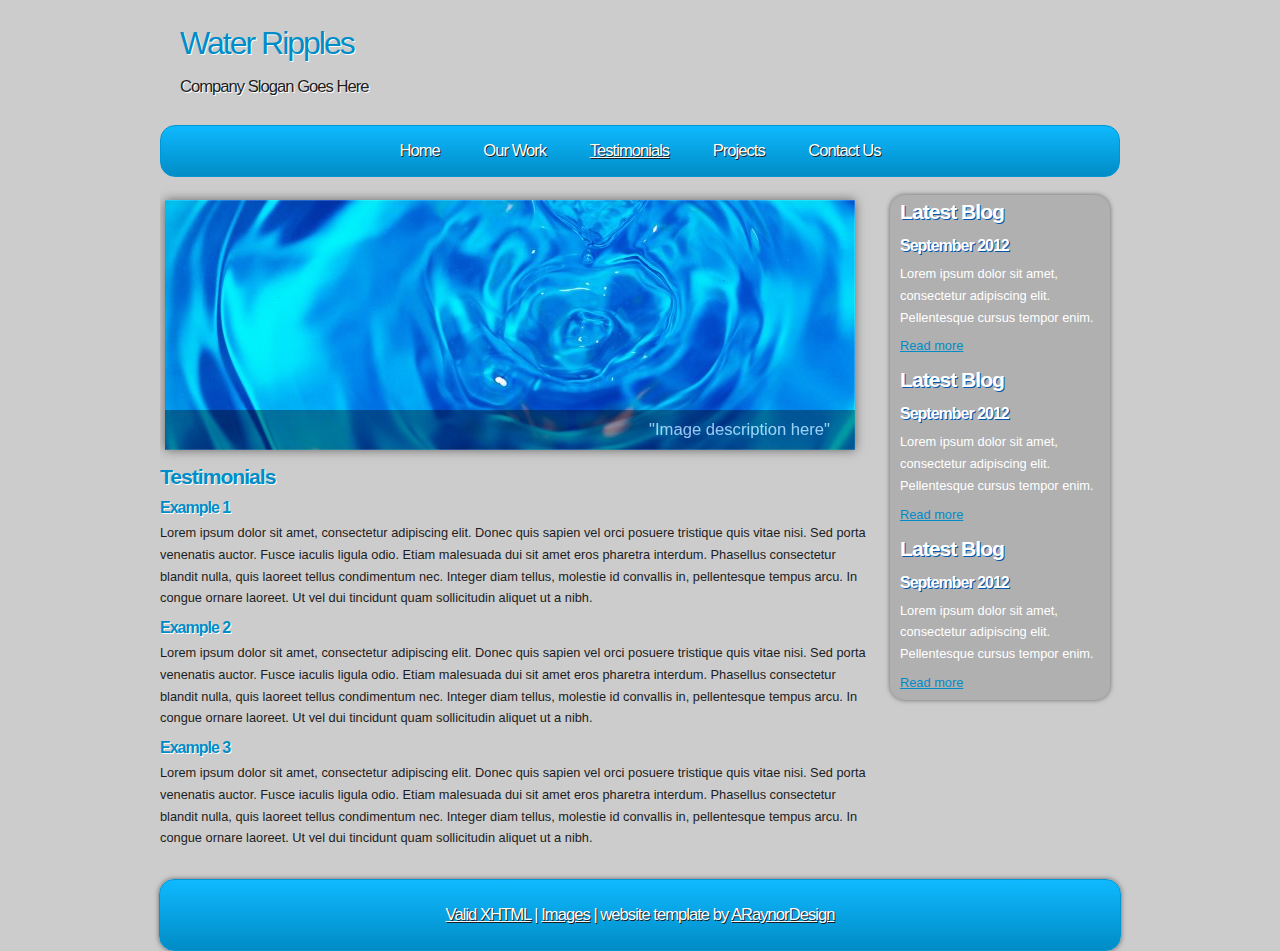
<file: testimonials.html>
<!DOCTYPE html PUBLIC "-//W3C//DTD XHTML 1.1//EN" "http://www.w3.org/TR/xhtml11/DTD/xhtml11.dtd">
<html xmlns="http://www.w3.org/1999/xhtml" xml:lang="en">

<head>
  <title>ARaynorDesign Template</title>
  <meta name="description" content="free website template" />
  <meta name="keywords" content="enter your keywords here" />
  <meta http-equiv="content-type" content="text/html; charset=utf-8" />
  <meta http-equiv="X-UA-Compatible" content="IE=9" />
  <link rel="stylesheet" type="text/css" href="css/style.css" />
  <script type="text/javascript" src="js/jquery.min.js"></script>
  <script type="text/javascript" src="js/image_slide.js"></script>
</head>

<body>
  <div id="main">	
	<div id="site_content">
      <div id="site_heading">
	    <h1>Water Ripples</h1>	
	    <h2>Company Slogan Goes Here</h2>
	  </div><!--close site_heading-->
	  <div id="header">
	    <div id="menubar">
          <ul id="menu">
            <li><a href="index.html">Home</a></li>
            <li><a href="ourwork.html">Our Work</a></li>
            <li class="current"><a href="testimonials.html">Testimonials</a></li>
            <li><a href="projects.html">Projects</a></li>
            <li><a href="contact.html">Contact Us</a></li>
          </ul>
        </div><!--close menubar-->
      </div><!--close header-->	  			  
	  <div id="content">
	    
		<div id="banner_image">
          <ul class="slideshow">
            <li class="show"><img width="690" height="250" src="images/slide1.jpg" alt="&quot;Image description here&quot;" /></li>
            <li><img width="690" height="250" src="images/slide2.jpg" alt="&quot;Image description here&quot;" /></li>
          </ul>  
	    </div><!--close banner_image-->	  
		
		<div class="content_item">
          <h2>Testimonials</h2>
		  <h3>Example 1</h3>
	      <p>Lorem ipsum dolor sit amet, consectetur adipiscing elit. Donec quis sapien vel orci posuere tristique quis vitae nisi. Sed porta venenatis auctor. Fusce iaculis ligula odio. Etiam malesuada dui sit amet eros pharetra interdum. Phasellus consectetur blandit nulla, quis laoreet tellus condimentum nec. Integer diam tellus, molestie id convallis in, pellentesque tempus arcu. In congue ornare laoreet. Ut vel dui tincidunt quam sollicitudin aliquet ut a nibh.</p>           
	      <h3>Example 2</h3>
	      <p>Lorem ipsum dolor sit amet, consectetur adipiscing elit. Donec quis sapien vel orci posuere tristique quis vitae nisi. Sed porta venenatis auctor. Fusce iaculis ligula odio. Etiam malesuada dui sit amet eros pharetra interdum. Phasellus consectetur blandit nulla, quis laoreet tellus condimentum nec. Integer diam tellus, molestie id convallis in, pellentesque tempus arcu. In congue ornare laoreet. Ut vel dui tincidunt quam sollicitudin aliquet ut a nibh.</p>	  
	      <h3>Example 3</h3>
	      <p>Lorem ipsum dolor sit amet, consectetur adipiscing elit. Donec quis sapien vel orci posuere tristique quis vitae nisi. Sed porta venenatis auctor. Fusce iaculis ligula odio. Etiam malesuada dui sit amet eros pharetra interdum. Phasellus consectetur blandit nulla, quis laoreet tellus condimentum nec. Integer diam tellus, molestie id convallis in, pellentesque tempus arcu. In congue ornare laoreet. Ut vel dui tincidunt quam sollicitudin aliquet ut a nibh.</p> 
        </div><!--close content_item-->
	  </div><!--close content-->

      <div class="sidebar_container">  		  
		<div class="sidebar">
          <div class="sidebar_item">
            <h2>Latest Blog</h2>
			<h4>September 2012</h4>
            <p>Lorem ipsum dolor sit amet, consectetur adipiscing elit. Pellentesque cursus tempor enim.</p>
		      <a href="#">Read more</a>
           </div><!--close sidebar_item--> 
         </div><!--close sidebar-->     		
	    <div class="sidebar">
          <div class="sidebar_item">
            <h2>Latest Blog</h2>
		  	<h4>September 2012</h4>
            <p>Lorem ipsum dolor sit amet, consectetur adipiscing elit. Pellentesque cursus tempor enim.</p>
		      <a href="#">Read more</a>
          </div><!--close sidebar_item--> 
        </div><!--close sidebar-->  
		<div class="sidebar">
          <div class="sidebar_item">
            <h2>Latest Blog</h2>
			<h4>September 2012</h4>
            <p>Lorem ipsum dolor sit amet, consectetur adipiscing elit. Pellentesque cursus tempor enim.</p>
		      <a href="#">Read more</a>
          </div><!--close sidebar_item--> 
        </div><!--close sidebar-->  
      </div><!--close sidebar_container-->  		
    </div><!--close site_content-->	   
    <div id="footer">  
      <a href="http://validator.w3.org/check?uri=referer">Valid XHTML</a> | <a href="http://fotogrph.com/">Images</a> | website template by <a href="http://www.araynordesign.co.uk">ARaynorDesign</a>
    </div><!--close footer-->			
  </div><!--close main-->	
</body>
</html>
</file>
<file: css/style.css>
html
{ height: 100%;}

*
*
{ margin: 0;
  padding: 0;}

body
{ font: normal .80em arial, sans-serif;
  color: #1D1D1D;
  background: #ccc;}

p
{ padding: 0 0 10px 0;
  line-height: 1.7em;}
  
img
{ border: 0;}

h1, h2, h3, h4, h5, h6 
{ font: bold 175% arial, sans-serif;
  color: #008CC6;
  letter-spacing: -1px;
  text-shadow: 1px 1px #fff;
  padding: 5px 0 10px 0;}

h2
{ font: bold 165% arial, sans-serif;}

h3
{ font: bold 125% arial, sans-serif;
  padding: 0 0 5px 0;
  color: #008CC6;}

h4, h5, h6
{ margin: 0;
  padding: 0 0 5px 0;
  font: bold 110% arial, sans-serif;
  color: #1D1D1D;
  line-height: 1.5em;}

h5, h6
{ font: italic 95% arial, sans-serif;
  color: #1D1D1D;
  padding-bottom: 15px;}

h6
{ color: #362C20;}

a, a:hover
{ background: transparent;
  outline: none;
  text-decoration: underline;
  color: #5D5D5D;}

a:hover
{ text-decoration: underline;
  color: #1D1D1D;}
  
ul
{ margin: 0px 0 22px 0px;}

ul li
{ margin: 2px 0 15px 17px;}

#main, #header, #banner, #menubar, #site_content, #footer, #contact, #footer_content, #banner_image
{ margin-left: auto; 
  margin-right: auto;}
  
#header
{ height: 50px;}
  
#site_heading
{ height: 85px;
  width: 240px;
  margin-bottom: 20px;
  padding-left: 20px;}  
  
#site_heading H1
{ width: 920px;
  font: normal 250% arial, sans-serif;
  text-shadow: 1px 1px #fff;
  letter-spacing: -2px;}
  
#site_heading H2
{ width: 920px;
  font: normal 130% arial, sans-serif;
  color: #1d1d1d;
  text-shadow: 1px 1px #fff;
  letter-spacing: -1px;}  
  
#menubar
{ width: 958px;
  height: 35px;
  padding-top: 15px;
  text-align: center; 
  margin: 0 auto;
  background: #008CC6;
  background: -moz-linear-gradient(#0FB9FF, #008CC6);
  background: -o-linear-gradient(#0FB9FF, #008CC6);
  background: -webkit-linear-gradient(#0FB9FF, #008CC6);
  border-radius: 15px 15px 15px 15px;
  -moz-border-radius: 15px 15px 15px 15px;
  -webkit-border: 15px 15px 15px 15px;
  border: 1px solid #0096D4;} 

ul#menu
{ 
  margin: 0;}

ul#menu li
{ padding: 0 0 0 0px;
  list-style: none;
  margin: 2px 0 0 0;
  display: inline;
  background: transparent;}

ul#menu li a
{ font-size: 130%;
  letter-spacing: -1px;
  height: 35px;
  padding: 15px 20px 0 20px;
  text-align: center;
  color: #FFF;
  text-shadow: 1px 1px #1d1d1d;
  text-decoration: none;
  background: transparent;} 

ul#menu li.current
{ margin: 2px 0 0 0;}

ul#menu li.current a
{ text-decoration: underline;}

ul#menu li a:hover
{ text-decoration: underline;}

#site_content
{ width: 960px;
  overflow: hidden;
  padding-top: 20px;}   

#content
{ text-align: left;
  width: 710px;
  margin: 5px 0 20px 0;
  padding: 20px 20px 0 0;
  float: left;}
  
.content_item
{ width: 710px; }

.content_image
{ width: 134px;
  height: 134px;
  margin: 20px 0 20px 5px;
  float: left;
  border: 1px solid #DDD;
  -webkit-box-shadow: rgba(0, 0, 0, 0.5) 0px 0px 10px;
  -moz-box-shadow: rgba(0, 0, 0, 0.5) 0px 0px 10px;
  box-shadow: rgba(0, 0, 0, 0.5) 0px 0px 10px}
  
.content_text
{ width: 520px;
  float: right;
  margin-top: 20px;
  padding-left: 20px;}

#banner_image 
{ width: 690px;
  height: 250px;
  margin: 0 0 15px 5px;
  float: left;
  -webkit-box-shadow: rgba(0, 0, 0, 0.5) 0px 0px 10px;
  -moz-box-shadow: rgba(0, 0, 0, 0.5) 0px 0px 10px;
  box-shadow: rgba(0, 0, 0, 0.5) 0px 0px 10px}

/* styling for the slideshow on the homepage */
ul.slideshow {
  list-style: none;
  width: 690px;
  height: 250px;
  overflow: hidden;
  position: relative;
  padding: 0;}
  
ul.slideshow li {
  position: absolute;
  margin: 0;
  padding: 0;
  left: 0;
  right: 0;}
 
ul.slideshow li.show {
  z-index: 500;}
 
ul img {
  border: none;}
 
#slideshow-caption {
  width: 710px;
  text-align: right;
  height: 40px;
  position: absolute;
  bottom: 0;
  left: 0; 
  z-index: 500;}
 
#slideshow-caption .slideshow-caption-container {
  background: transparent url(../images/transparent.png) repeat;  
  padding: 10px 45px 12px 25px;   
  z-index: 1000;}
 
#slideshow-caption p {
  padding: 0;
  font: normal 130% arial, sans-serif;
  color: #FFF;} 

.sidebar_container
{ float: left;
  width: 220px;
  margin: 20px 0 20px 0;
  background: #B0B0B0;
  border-radius: 15px 15px 15px 15px;
  -moz-border-radius: 15px 15px 15px 15px;
  -webkit-border: 15px 15px 15px 15px;
  -webkit-box-shadow: rgba(0, 0, 0, 0.5) 0px 0px 5px;
  -moz-box-shadow: rgba(0, 0, 0, 0.5) 0px 0px 5px;
  box-shadow: rgba(0, 0, 0, 0.5) 0px 0px 5px;}

.sidebar
{ float: right;
  width: 210px;
  padding-left: 10px;
  margin-bottom: 10px;}

.sidebar_item
{ font: normal 100% arial, sans-serif;
  padding: 0 15px 0 0;
  width: 201px;}

.sidebar h2
{ color: #fff;
text-shadow: 1px 1px #0056AE;}  
  
.sidebar h4
{ font-size: 125%;
  color: #FFF;
  text-shadow: 1px 1px #0056AE;}

.sidebar p
{ color: #FFF;}

.sidebar a
{ color: #008CC6;}

.sidebar a:hover
{ text-decoration: none;}

.sidebar ul li, .sidebar ul li.selected
{ list-style: none; 
  margin: 15px 0;
  padding: 0;}

.sidebar li.selected, .sidebar li:hover
{ color: #5D5D5D;
  text-decoration: none;} 
  
#footer
{ font-size: 130%;
  letter-spacing: -1px;
  padding: 25px 20px 0 20px;
  margin: 0 auto;
  width: 920px;
  height: 45px;
  text-align: center; 
  color: #FFF;
  text-shadow: 1px 1px #1d1d1d;
  background: #008CC6;
  background: -moz-linear-gradient(#0FB9FF, #008CC6);
  background: -o-linear-gradient(#0FB9FF, #008CC6);
  background: -webkit-linear-gradient(#0FB9FF, #008CC6);
  border-radius: 15px 15px 15px 15px;
  -moz-border-radius: 15px 15px 15px 15px;
  -webkit-border: 15px 15px 15px 15px;
  border: 1px solid #0096D4;
  -webkit-box-shadow: rgba(0, 0, 0, 0.5) 0px 0px 5px;
  -moz-box-shadow: rgba(0, 0, 0, 0.5) 0px 0px 5px;
  box-shadow: rgba(0, 0, 0, 0.5) 0px 0px 5px;
}

#footer a, #footer a:hover
{ color: #FFF;
  text-decoration: underline;}

#footer a:hover
{ text-decoration: none;}
</file>
<file: css/mysyle.css>
.red1
{
    font-size: 20px;
    color: red;
    font-weight: 900;
    text-align: center;
}
</file>
